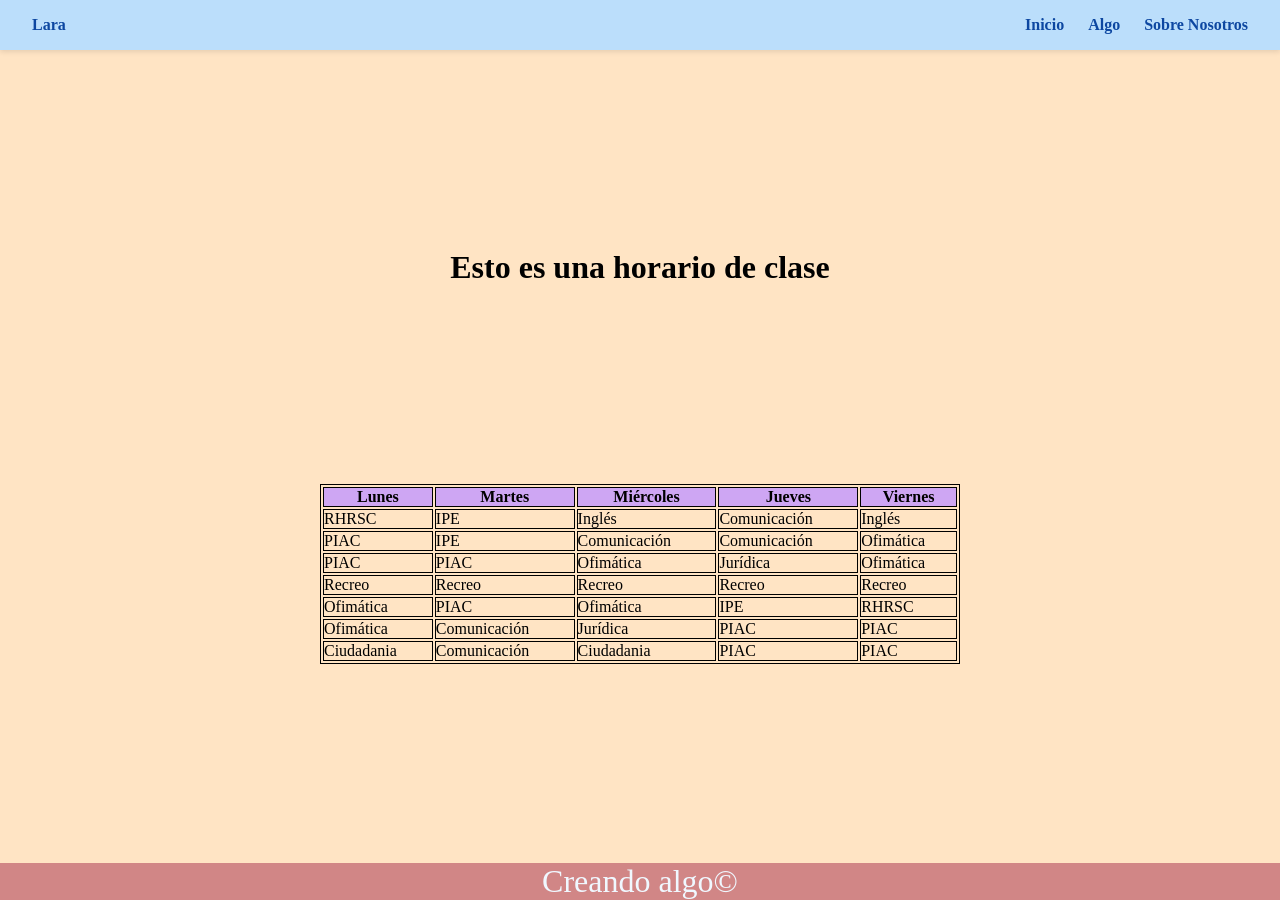
<file: inicio.html>
<!DOCTYPE html>
<html lang="en">
<head>
    <meta charset="UTF-8">
    <meta name="viewport" content="width=device-width, initial-scale=1.0">
    <title>Inicio</title>
    <link rel="stylesheet" href="index.css" >
    <script src="inicio.js"></script>
</head>
<body>
    <header>
        <nav class="navbar">
            <div class="logo">
              <a href="inicio.html">Lara</a>
            </div>
            <div class="menu">
              <a href="inicio.html">Inicio</a>
              <a href="algo.html">Algo</a>
              <a href="nosotros.html">Sobre Nosotros</a>
            </div>
          </nav>
    </header>
    <main>
  
        <h1>Esto es una horario de clase</h1>
        <table>
            <tr>
                <th id="diasemana1">Lunes</th>
                <th id="diasemana2">Martes</th>
                <th id="diasemana3">Miércoles</th>
                <th id="diasemana4">Jueves</th>
                <th id="diasemana5" >Viernes</th>
            </tr>
            <tr>
                <td>RHRSC</td>
                <td>IPE</td>
                <td>Inglés</td>
                <td>Comunicación</td>
                <td>Inglés</td>
            </tr>
            <tr>
                <td>PIAC</td>
                <td>IPE</td>
                <td>Comunicación</td>
                <td>Comunicación</td>
                <td>Ofimática</td>
            </tr>
            <tr>
                <td>PIAC</td>
                <td>PIAC</td>
                <td>Ofimática</td>
                <td>Jurídica</td>
                <td>Ofimática</td>
            </tr>
            <tr>
                <td>Recreo</td>
                <td>Recreo</td>
                <td>Recreo</td>
                <td>Recreo</td>
                <td>Recreo</td>
            </tr>
            <tr>
                <td>Ofimática</td>
                <td>PIAC</td>
                <td>Ofimática</td>
                <td>IPE</td>
                <td>RHRSC </td>
            </tr>
            <tr>
                <td>Ofimática</td>
                <td>Comunicación</td>
                <td>Jurídica</td>
                <td>PIAC</td>
                <td>PIAC</td>
            </tr>
            <tr>
                <td>Ciudadania</td>
                <td>Comunicación</td>
                <td>Ciudadania</td>
                <td>PIAC</td>
                <td>PIAC</td>
            </tr>
        </table>
   
    </main>
    <footer>Creando algo&copy;</footer>
</body>
</html>
</file>
<file: index.css>
*{
    box-sizing: border-box;
    margin: 0;
    padding: 0;
}
 body{

    display: flex;
    flex-direction: column;
}
html, body{
    height: 100%;
}
header{
   
    background-color: aquamarine;
}
main{
    flex: 1;
    background-color: bisque;
    display: flex;
    align-items: center;
    justify-content: space-evenly;
    flex-direction: column;
}
footer{
    background-color: rgb(209, 134, 134);
    color: aliceblue;
    text-align: center;
    font-size: 2rem;
}
table, tr, td, th{
    border: 1px solid black;
    

}

th{
    background-color: rgb(206, 166, 243);
}
.navbar {
    display: flex;
    justify-content: space-between;
    align-items: center;
    background: #bbdefb;
    padding: 1rem 2rem;
    position: sticky;
    top: 0;
    z-index: 100;
    box-shadow: 0 2px 5px rgba(0,0,0,0.1);
  }
  
  .logo h1 {
    margin: 0;
    font-size: 1.8rem;
    color: #0d47a1;
    font-weight: 700;
  }
  
  .menu {
    display: flex;
    gap: 1.5rem;
  }
  
  .menu a , a{
    text-decoration: none;
    color: #0d47a1;
    font-weight: 600;
    transition: color 0.3s, transform 0.3s;
  }
  
  .menu a:hover {
    color: white;
    transform: scale(1.1);
  }
  
 table{
    width: 50%;
    height: 15%;
 }
  #presentacion{
      display: flex;
      align-items: center;
      justify-content: space-between;
      flex-direction: column;
      
  }
  #presentacion p{
      font-size:1.5rem;
      font-family: system-ui, -apple-system, BlinkMacSystemFont, 'Segoe UI', Roboto, Oxygen, Ubuntu, Cantarell, 'Open Sans', 'Helvetica Neue', sans-serif;
      text-align: center;
  }
</file>
